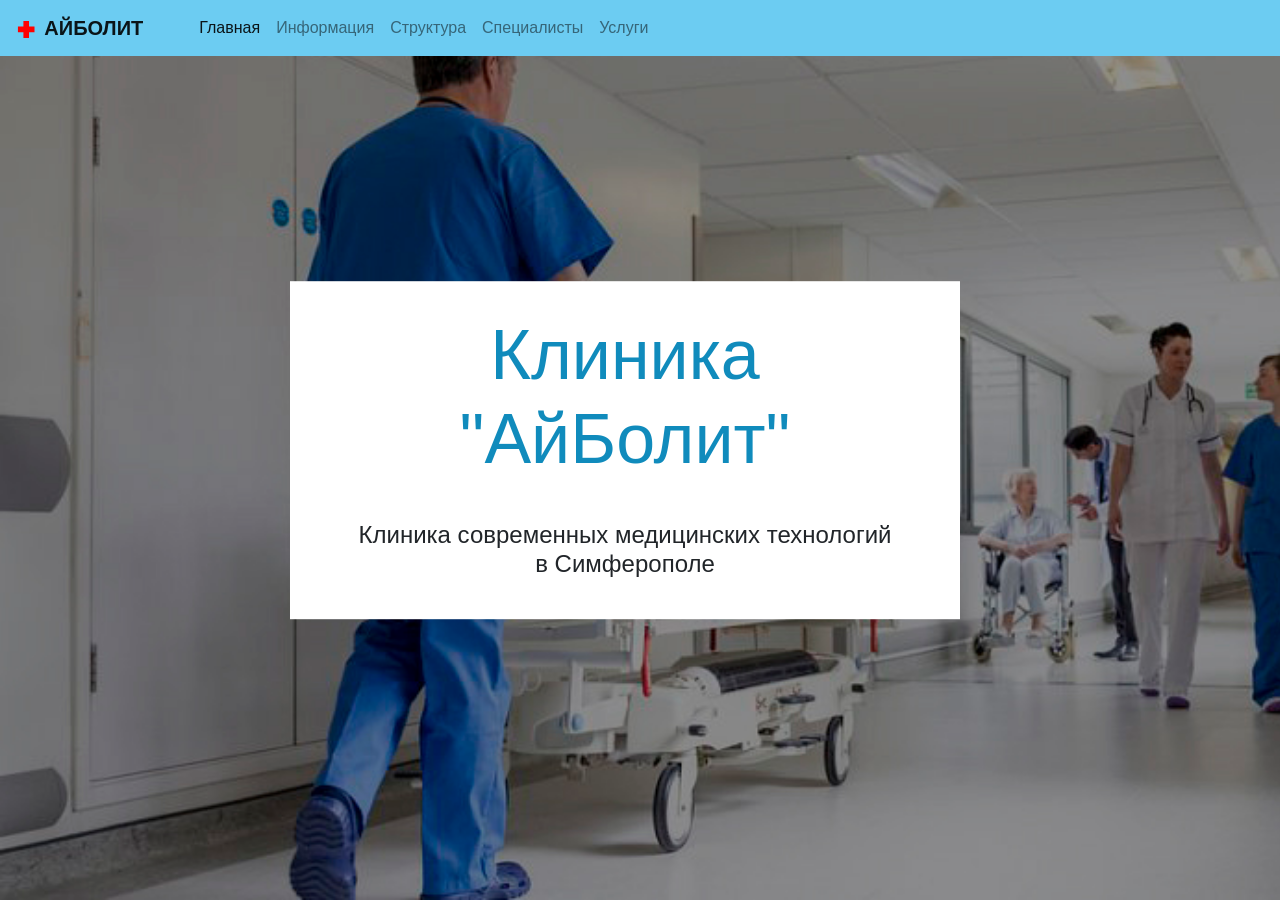
<file: informatics/index.html>
<!DOCTYPE html>
<html lang="en">
	<head>
		<meta charset="utf-8">
		<meta name="viewport" content="width=device-width, initial-scale=1, shrink-to-fit=no">
		<meta name="description" content="">
		<meta name="author" content="">
		<link rel="icon" href="img/red-30141.svg">

		<title>Главная</title>

		<!-- Bootstrap core CSS -->
		<link rel="stylesheet" href="https://stackpath.bootstrapcdn.com/bootstrap/4.4.1/css/bootstrap.min.css" integrity="sha384-Vkoo8x4CGsO3+Hhxv8T/Q5PaXtkKtu6ug5TOeNV6gBiFeWPGFN9MuhOf23Q9Ifjh" crossorigin="anonymous">

		<!-- Custom styles for this template -->
		<link href="css/style.css" rel="stylesheet">
	</head>

	<body>
		<nav class="navbar navbar-expand-md navbar-light fixed-top" style="background-color: #6cccf2;">
			<img class="navlogo" src="img/red-30141.svg" alt="">

			<a class="navbar-brand" href="#">АйБолит</a>

			<div class="collapse navbar-collapse" id="navbarsExampleDefault">
				<ul class="navbar-nav mr-auto">
					<li class="nav-item active">
						<a class="nav-link" href="index.html">Главная<span class="sr-only">(current)</span></a>
					</li>
					<li class="nav-item">
						<a class="nav-link" href="info.html">Информация</a>
					</li>
					<li class="nav-item">
						<a class="nav-link" href="structure.html">Структура</a>
					</li>
					<li class="nav-item">
						<a class="nav-link" href="spetialists.html">Специалисты</a>
					</li>
					<li class="nav-item">
						<a class="nav-link" href="uslugi.html">Услуги</a>
					</li>
				</ul>
			</div>
		</nav>

		<section class="index-section">
			<div class="container">
				<div class="row main-clinics">
					<h1 class="clinics-name col-12 text-center">Клиника "АйБолит"</h1>
					<h4 class="clinics-description col-12 text-center">Клиника современных медицинских технологий в Симферополе</h4>
				</div>
				
			</div>
		</section>
	</body>
</html>
</file>
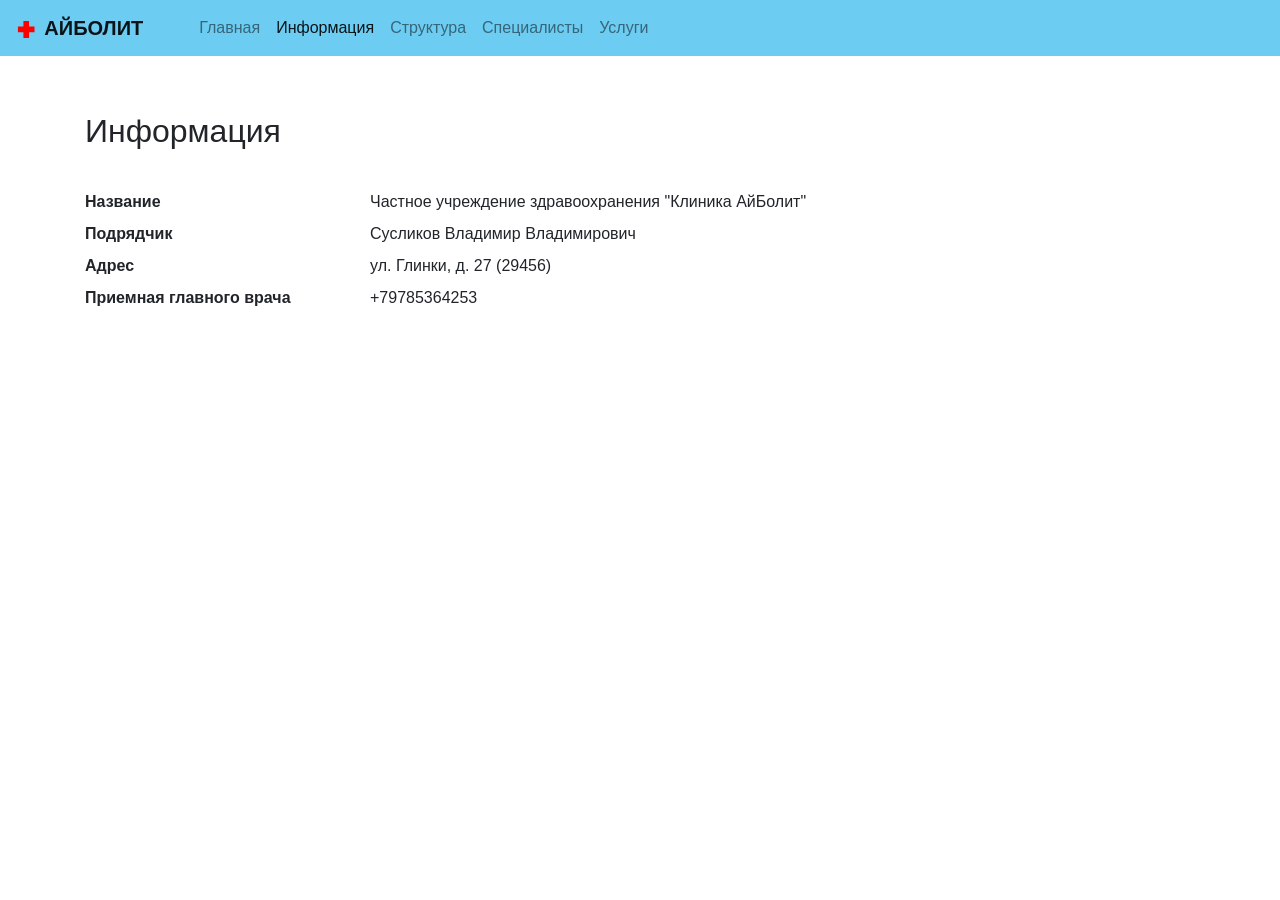
<file: informatics/info.html>
<!DOCTYPE html>
<html lang="en">
	<head>
		<meta charset="utf-8">
		<meta name="viewport" content="width=device-width, initial-scale=1, shrink-to-fit=no">
		<meta name="description" content="">
		<meta name="author" content="">
		<link rel="icon" href="img/red-30141.svg">

		<title>Главная</title>

		<!-- Bootstrap core CSS -->
		<link rel="stylesheet" href="https://stackpath.bootstrapcdn.com/bootstrap/4.4.1/css/bootstrap.min.css" integrity="sha384-Vkoo8x4CGsO3+Hhxv8T/Q5PaXtkKtu6ug5TOeNV6gBiFeWPGFN9MuhOf23Q9Ifjh" crossorigin="anonymous">

		<!-- Custom styles for this template -->
		<link href="css/style.css" rel="stylesheet">
	</head>

	<body>
		<nav class="navbar navbar-expand-md navbar-light fixed-top" style="background-color: #6cccf2;">
			<img class="navlogo" src="img/red-30141.svg" alt="">

			<a class="navbar-brand" href="#">АйБолит</a>

			<div class="collapse navbar-collapse" id="navbarsExampleDefault">
				<ul class="navbar-nav mr-auto">
					<li class="nav-item">
						<a class="nav-link" href="index.html">Главная</a>
					</li>
					<li class="nav-item  active">
						<a class="nav-link" href="info.html">Информация</a>
					</li>
					<li class="nav-item">
						<a class="nav-link" href="structure.html">Структура</a>
					</li>
					<li class="nav-item">
						<a class="nav-link" href="spetialists.html">Специалисты</a>
					</li>
					<li class="nav-item">
						<a class="nav-link" href="uslugi.html">Услуги</a>
					</li>
				</ul>
			</div>
		</nav>

		<section class="info-section">
			<div class="container">
				<h2 class="info-header d-block">Информация</h2>
				<dl class="row">
					  <dt class="col-sm-3">Название</dt>
					  <dd class="col-sm-9">Частное учреждение здравоохранения "Клиника АйБолит"</dd>

					  <dt class="col-sm-3">Подрядчик</dt>
					  <dd class="col-sm-9">Сусликов Владимир Владимирович</dd>

					  <dt class="col-sm-3">Адрес</dt>
					  <dd class="col-sm-9">ул. Глинки, д. 27 (29456)</dd>

					  <dt class="col-sm-3">Приемная главного врача</dt>
					  <dd class="col-sm-9">+79785364253</dd>
				</dl>
			</div>
		</section>
	</body>
</html>
</file>
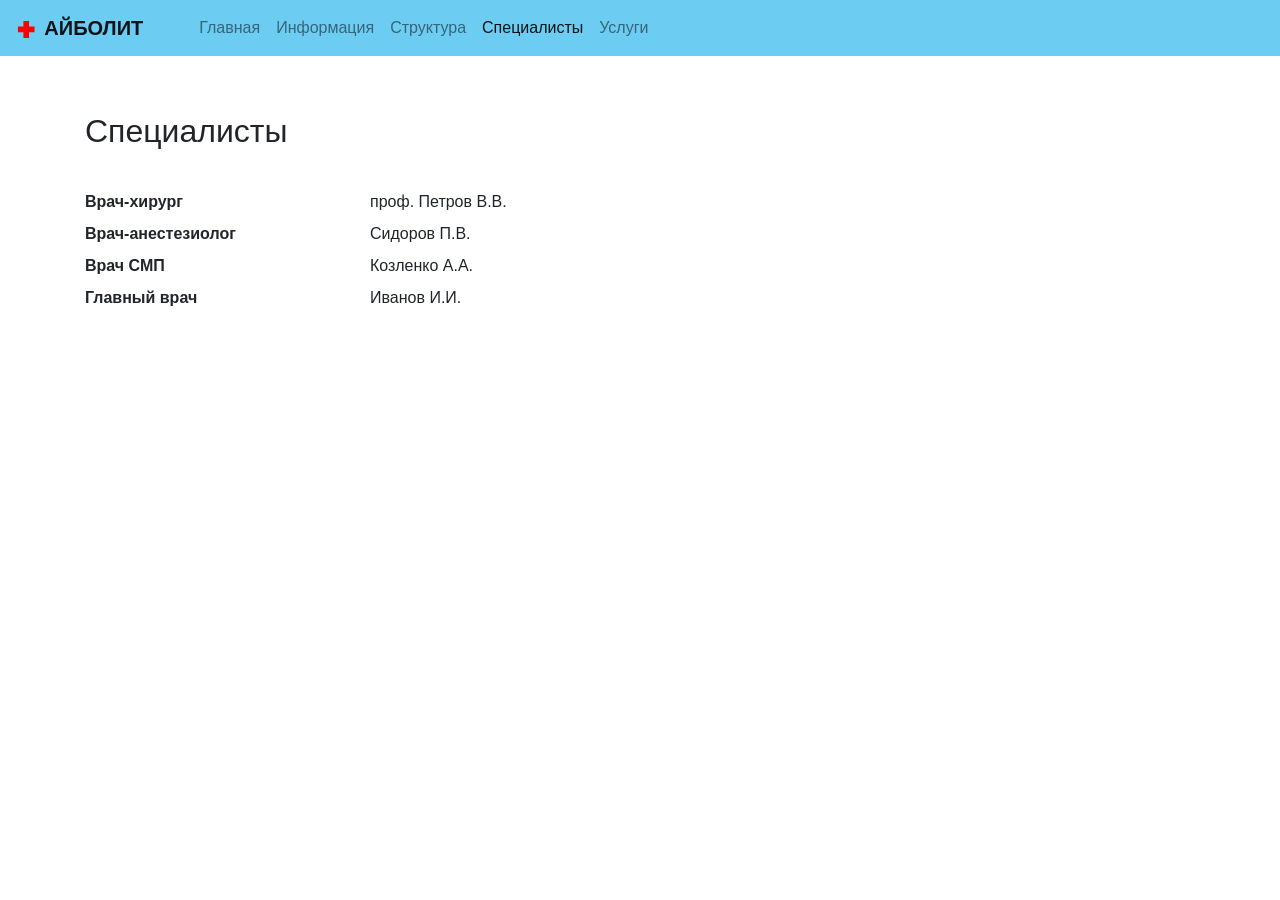
<file: informatics/spetialists.html>
<!DOCTYPE html>
<html lang="en">
	<head>
		<meta charset="utf-8">
		<meta name="viewport" content="width=device-width, initial-scale=1, shrink-to-fit=no">
		<meta name="description" content="">
		<meta name="author" content="">
		<link rel="icon" href="img/red-30141.svg">

		<title>Главная</title>

		<!-- Bootstrap core CSS -->
		<link rel="stylesheet" href="https://stackpath.bootstrapcdn.com/bootstrap/4.4.1/css/bootstrap.min.css" integrity="sha384-Vkoo8x4CGsO3+Hhxv8T/Q5PaXtkKtu6ug5TOeNV6gBiFeWPGFN9MuhOf23Q9Ifjh" crossorigin="anonymous">

		<!-- Custom styles for this template -->
		<link href="css/style.css" rel="stylesheet">
	</head>

	<body>
		<nav class="navbar navbar-expand-md navbar-light fixed-top" style="background-color: #6cccf2;">
			<img class="navlogo" src="img/red-30141.svg" alt="">

			<a class="navbar-brand" href="#">АйБолит</a>

			<div class="collapse navbar-collapse" id="navbarsExampleDefault">
				<ul class="navbar-nav mr-auto">
					<li class="nav-item">
						<a class="nav-link" href="index.html">Главная</a>
					</li>
					<li class="nav-item">
						<a class="nav-link" href="info.html">Информация</a>
					</li>
					<li class="nav-item">
						<a class="nav-link" href="structure.html">Структура</a>
					</li>
					<li class="nav-item active">
						<a class="nav-link" href="spetialists.html">Специалисты</a>
					</li>
					<li class="nav-item">
						<a class="nav-link" href="uslugi.html">Услуги</a>
					</li>
				</ul>
			</div>
		</nav>

		<section class="info-section">
			<div class="container">
				<h2 class="info-header d-block">Специалисты</h2>
				<dl class="row">
					  <dt class="col-sm-3">Врач-хирург</dt>
					  <dd class="col-sm-9">проф. Петров В.В.</dd>

					  <dt class="col-sm-3">Врач-анестезиолог</dt>
					  <dd class="col-sm-9">Сидоров П.В.</dd>

					  <dt class="col-sm-3">Врач СМП</dt>
					  <dd class="col-sm-9">Козленко А.А.</dd>

					  <dt class="col-sm-3">Главный врач</dt>
					  <dd class="col-sm-9">Иванов И.И.</dd>
				</dl>
			</div>
		</section>
	</body>
</html>
</file>
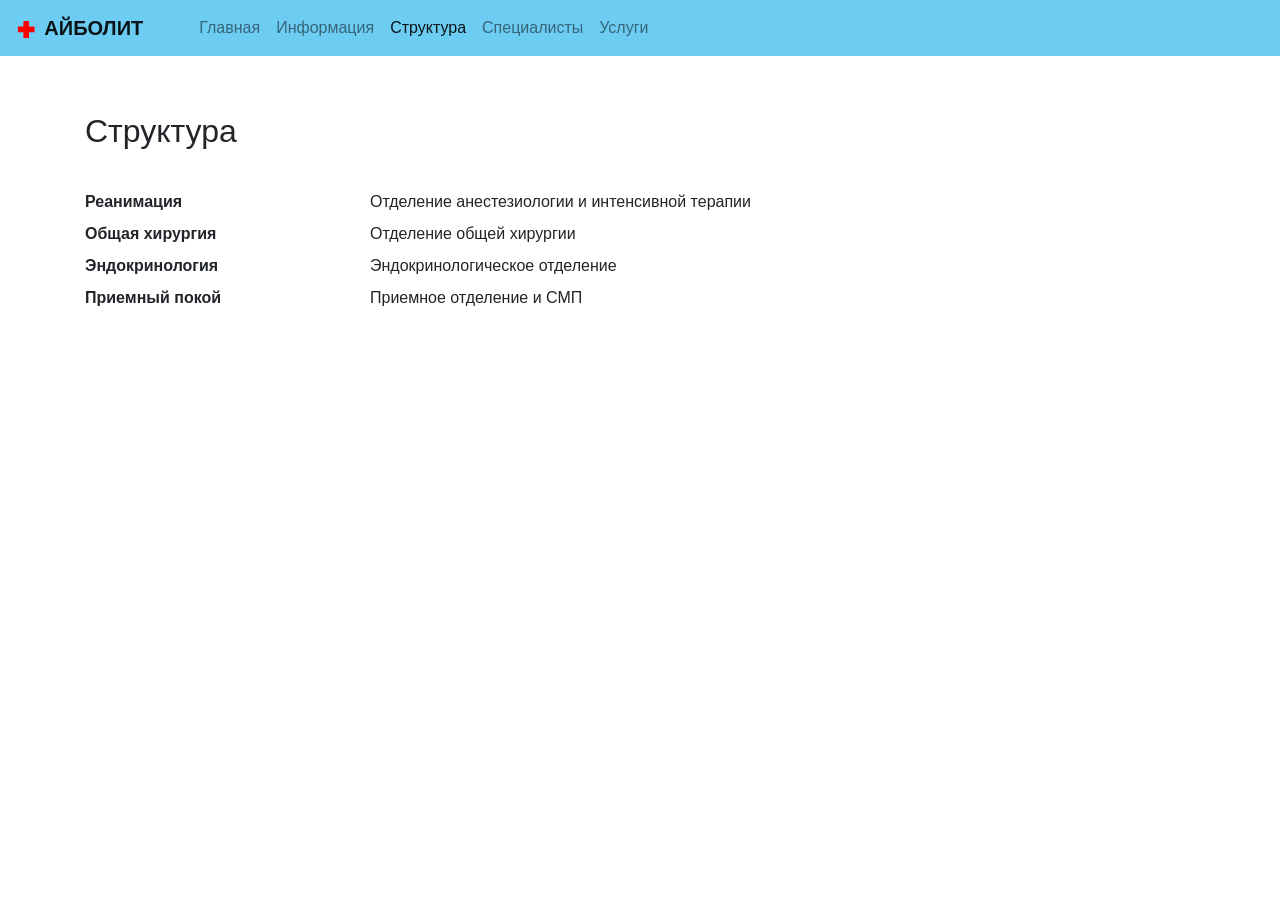
<file: informatics/structure.html>
<!DOCTYPE html>
<html lang="en">
	<head>
		<meta charset="utf-8">
		<meta name="viewport" content="width=device-width, initial-scale=1, shrink-to-fit=no">
		<meta name="description" content="">
		<meta name="author" content="">
		<link rel="icon" href="img/red-30141.svg">

		<title>Главная</title>

		<!-- Bootstrap core CSS -->
		<link rel="stylesheet" href="https://stackpath.bootstrapcdn.com/bootstrap/4.4.1/css/bootstrap.min.css" integrity="sha384-Vkoo8x4CGsO3+Hhxv8T/Q5PaXtkKtu6ug5TOeNV6gBiFeWPGFN9MuhOf23Q9Ifjh" crossorigin="anonymous">

		<!-- Custom styles for this template -->
		<link href="css/style.css" rel="stylesheet">
	</head>

	<body>
		<nav class="navbar navbar-expand-md navbar-light fixed-top" style="background-color: #6cccf2;">
			<img class="navlogo" src="img/red-30141.svg" alt="">

			<a class="navbar-brand" href="#">АйБолит</a>

			<div class="collapse navbar-collapse" id="navbarsExampleDefault">
				<ul class="navbar-nav mr-auto">
					<li class="nav-item">
						<a class="nav-link" href="index.html">Главная</a>
					</li>
					<li class="nav-item">
						<a class="nav-link" href="info.html">Информация</a>
					</li>
					<li class="nav-item active">
						<a class="nav-link" href="structure.html">Структура</a>
					</li>
					<li class="nav-item">
						<a class="nav-link" href="spetialists.html">Специалисты</a>
					</li>
					<li class="nav-item">
						<a class="nav-link" href="uslugi.html">Услуги</a>
					</li>
				</ul>
			</div>
		</nav>

		<section class="info-section">
			<div class="container">
				<h2 class="info-header d-block">Структура</h2>
				<dl class="row">
					  <dt class="col-sm-3">Реанимация</dt>
					  <dd class="col-sm-9">Отделение анестезиологии и интенсивной терапии</dd>

					  <dt class="col-sm-3">Общая хирургия</dt>
					  <dd class="col-sm-9">Отделение общей хирургии</dd>

					  <dt class="col-sm-3">Эндокринология</dt>
					  <dd class="col-sm-9">Эндокринологическое отделение</dd>

					  <dt class="col-sm-3">Приемный покой</dt>
					  <dd class="col-sm-9">Приемное отделение и СМП</dd>
				</dl>
			</div>
		</section>
	</body>
</html>
</file>
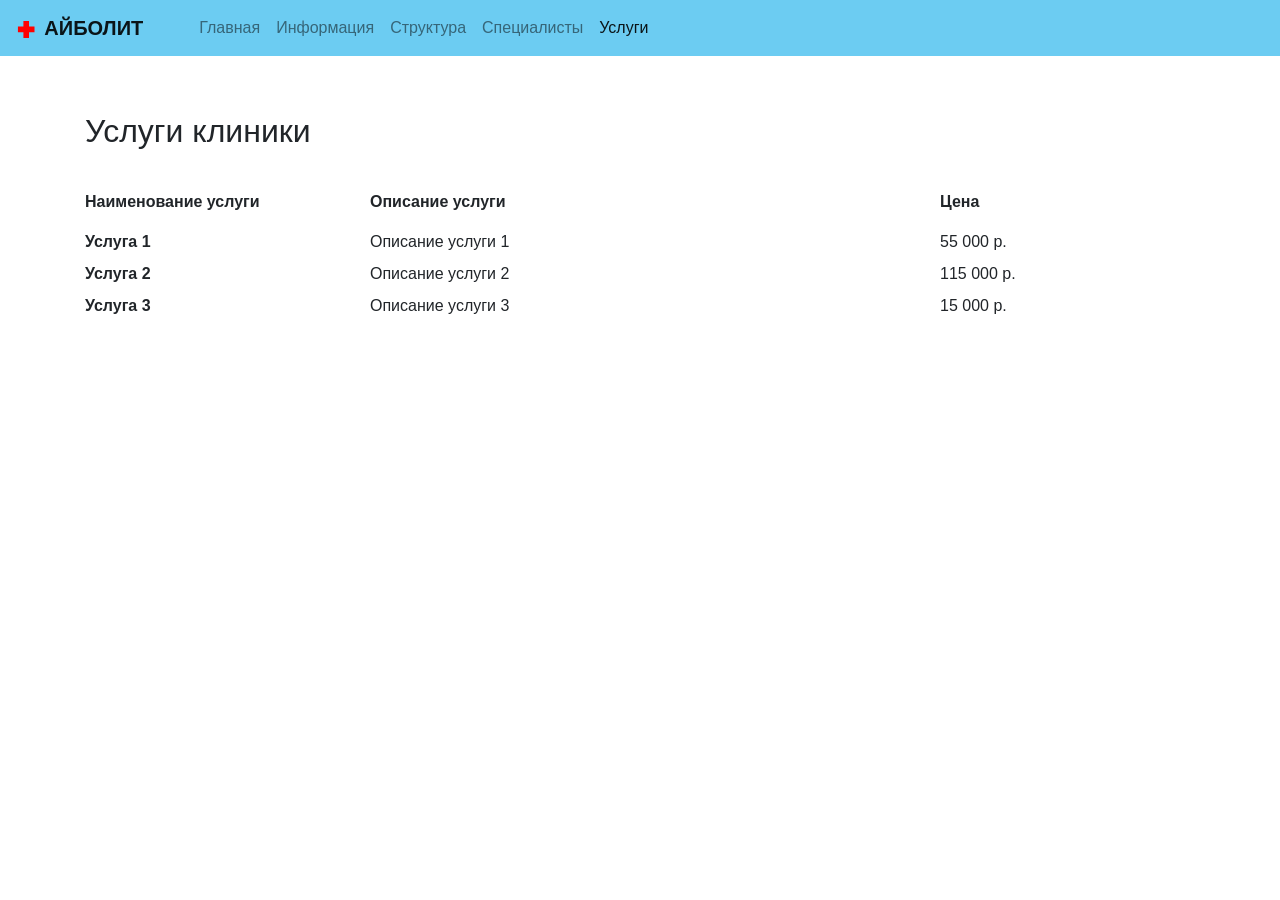
<file: informatics/uslugi.html>
<!DOCTYPE html>
<html lang="en">
	<head>
		<meta charset="utf-8">
		<meta name="viewport" content="width=device-width, initial-scale=1, shrink-to-fit=no">
		<meta name="description" content="">
		<meta name="author" content="">
		<link rel="icon" href="img/red-30141.svg">

		<title>Главная</title>

		<!-- Bootstrap core CSS -->
		<link rel="stylesheet" href="https://stackpath.bootstrapcdn.com/bootstrap/4.4.1/css/bootstrap.min.css" integrity="sha384-Vkoo8x4CGsO3+Hhxv8T/Q5PaXtkKtu6ug5TOeNV6gBiFeWPGFN9MuhOf23Q9Ifjh" crossorigin="anonymous">

		<!-- Custom styles for this template -->
		<link href="css/style.css" rel="stylesheet">
	</head>

	<body>
		<nav class="navbar navbar-expand-md navbar-light fixed-top" style="background-color: #6cccf2;">
			<img class="navlogo" src="img/red-30141.svg" alt="">

			<a class="navbar-brand" href="#">АйБолит</a>

			<div class="collapse navbar-collapse" id="navbarsExampleDefault">
				<ul class="navbar-nav mr-auto">
					<li class="nav-item">
						<a class="nav-link" href="index.html">Главная</a>
					</li>
					<li class="nav-item">
						<a class="nav-link" href="info.html">Информация</a>
					</li>
					<li class="nav-item">
						<a class="nav-link" href="structure.html">Структура</a>
					</li>
					<li class="nav-item">
						<a class="nav-link" href="spetialists.html">Специалисты</a>
					</li>
					<li class="nav-item active">
						<a class="nav-link" href="uslugi.html">Услуги</a>
					</li>
				</ul>
			</div>
		</nav>

		<section class="info-section">
			<div class="container">
				<h2 class="info-header d-block">Услуги клиники</h2>
				<dl class="row">
					  <dt class="col-sm-3">Наименование услуги</dt>
					  <dt class="col-sm-6">Описание услуги</dt>
					  <dt class="col-sm-3" style="padding-bottom: 1rem;">Цена</dt>
						
					  <dt class="col-sm-3">Услуга 1</dt>
					  <dd class="col-sm-6">Описание услуги 1</dd>
					  <dd class="col-sm-3">55 000 р.</dd>

					 <dt class="col-sm-3">Услуга 2</dt>
					  <dd class="col-sm-6">Описание услуги 2</dd>
					  <dd class="col-sm-3">115 000 р.</dd>

					  <dt class="col-sm-3">Услуга 3</dt>
					  <dd class="col-sm-6">Описание услуги 3</dd>
					  <dd class="col-sm-3">15 000 р.</dd>
				</dl>
			</div>
		</section>
	</body>
</html>
</file>
<file: informatics/css/style.css>
.navlogo {
	height: 40px;
	padding-top: 0.7rem;
	padding-right: 0.5rem;
}

.navbar-brand {
	font-weight: 600;
	text-transform: uppercase;
}

.navbar-collapse {
	margin-left: 2rem;
}

.index-section {
	height: 100vh;
	background: url(../img/3bbaac1a60be20aaffbbab1539f51b26.jpg) no-repeat;
	background-size: cover;
}


.main-clinics {
	position: absolute;
	top: 50%;
	left: 50%;
	transform: translate(-50%, -50%);
	padding: 2rem 3rem;
	background-color: white;
}

.clinics-name {
	padding-bottom: 2rem;
	font-size: 70px;
	color: hsl(197, 84%, 40%)
}




.info-section {
	margin-top: 4rem;
}

.info-header {
	padding-top: 3rem;
	padding-bottom: 2rem;
}
</file>
